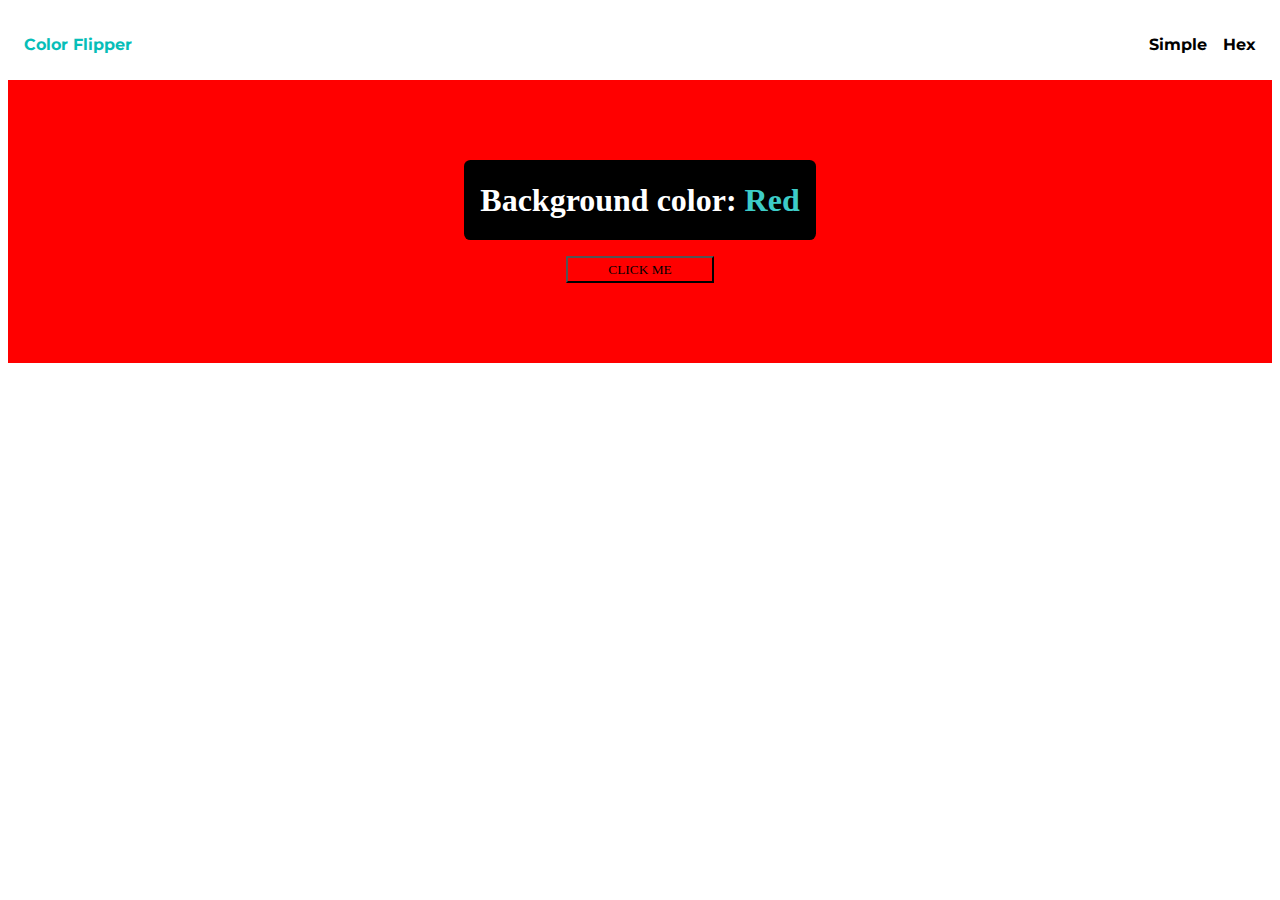
<file: color-flipper/index.html>
<!DOCTYPE html>
<html lang="es">
<head>
    <meta charset="UTF-8">
    <meta name="viewport" content="width=device-width, initial-scale=1.0">
    <title>Color flipper</title>
    <link href="https://fonts.googleapis.com/css2?family=Montserrat:ital,wght@0,100..900;1,100..900&family=Outfit:wght@100..900&family=Titillium+Web:ital,wght@0,200;0,300;0,400;0,600;0,700;0,900;1,200;1,300;1,400;1,600;1,700&family=Work+Sans:ital,wght@0,100..900;1,100..900&display=swap" rel="stylesheet">
    <link rel="stylesheet" href="./css/styles.css">
    <script src="./js/script.js" defer type="text/javascript"></script>
</head>
<body class="body">
    <header class="body__header">

        <h1 class="body__header__title">Color Flipper</h1>
        
        <nav class="body__header__nav">
           
            <a class="body__header__nav__simple" href="./index.html">Simple</a>
            <a class="body__header__nav__hex" href="./html/hex.html">Hex</a>

        </nav>
    

    </header>

    <main class="body__main">

        <section class="body__main__titulo">
            
            <h1 class="body__main__titulo__texto">Background color: </h1>
            <h1 class="body__main__titulo__color--simple">Red</h1>

        </section>
        <section class="body__main__boton">

            <button class="body__main__boton__abr__simple">CLICK ME</button>

        </section>

    </main>
</body>
</html>
</file>
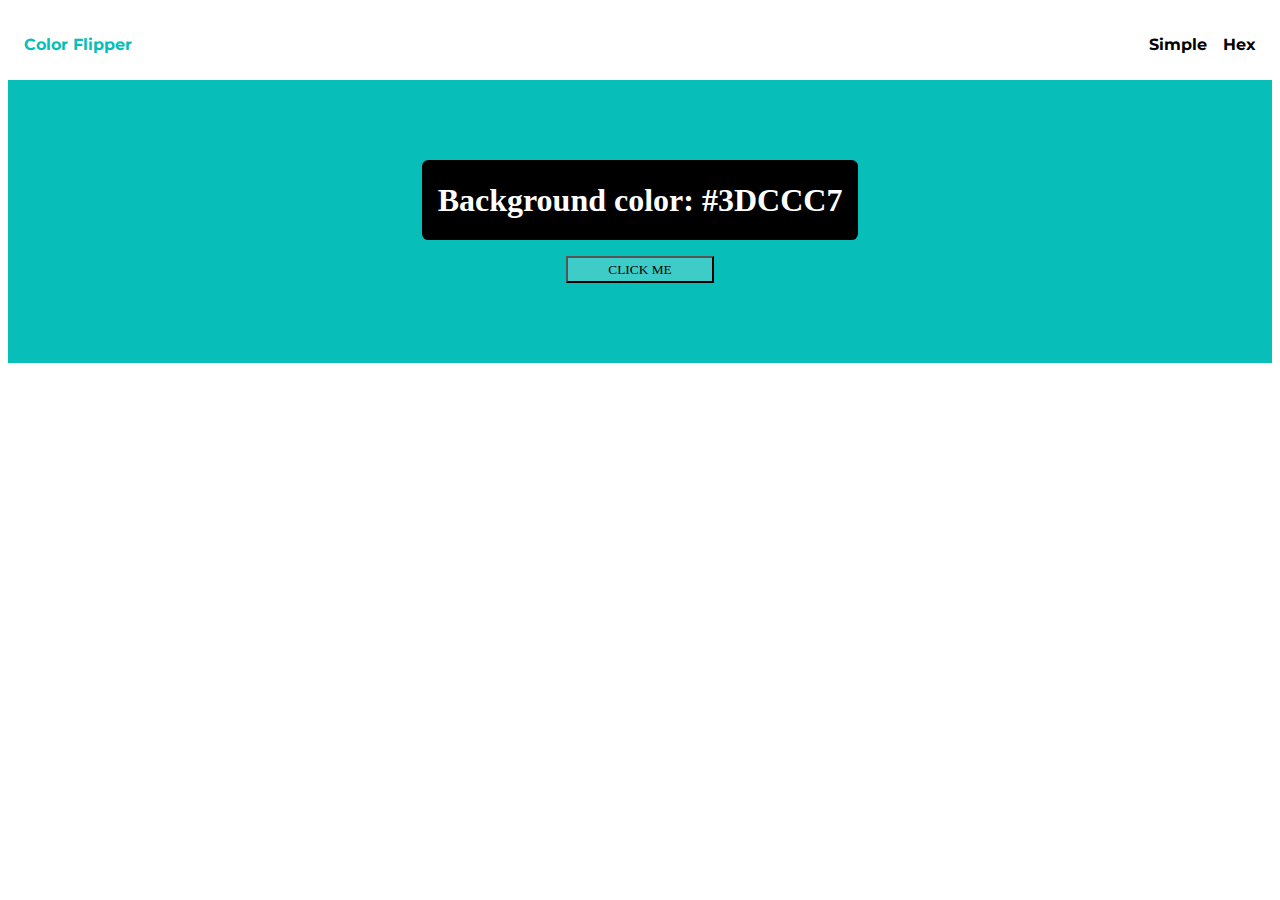
<file: color-flipper/html/hex.html>
<!DOCTYPE html>
<html lang="es">
<head>
    <meta charset="UTF-8">
    <meta name="viewport" content="width=device-width, initial-scale=1.0">
    <title>Color flipper</title>
    <link href="https://fonts.googleapis.com/css2?family=Montserrat:ital,wght@0,100..900;1,100..900&family=Outfit:wght@100..900&family=Titillium+Web:ital,wght@0,200;0,300;0,400;0,600;0,700;0,900;1,200;1,300;1,400;1,600;1,700&family=Work+Sans:ital,wght@0,100..900;1,100..900&display=swap" rel="stylesheet">
    <link rel="stylesheet" href="../css/styles.css">
    <script src="../js/script_hex.js" defer type="text/javascript"></script>
</head>
<body class="body">
    <header class="body__header">

        <h1 class="body__header__title">Color Flipper</h1>
        
        <nav class="body__header__nav">
           
            <a class="body__header__nav__simple" href="../index.html">Simple</a>
            <a class="body__header__nav__hex" href="./hex.html">Hex</a>

        </nav>
    

    </header>

    <main class="body__main__hex">

        <section class="body__main__titulo">
            
            <h1 class="body__main__titulo__texto">Background color: </h1>
            <h1 class="body__main__titulo__color">#3DCCC7</h1>

        </section>
        <section class="body__main__boton">

            <button class="body__main__boton__abr__hex">CLICK ME</button>

        </section>

    </main>
</body>
</html>
</file>
<file: color-flipper/css/styles.css>
.body__header {
    display: flex;
    justify-content: space-between;
    align-items: center;
    padding: 1rem;
    font-family: "Montserrat", serif;;
    background-color: white;
}

.body__header__title{
    color: #07BEB8;
    font-size: 1rem;
}

a{
    text-decoration: none;
    color: black;
}

.body__header__nav{
    display: flex;
    justify-content: space-between;
    align-items: center;
    gap: 1rem;
    color: black;
    text-decoration: none;
    font-weight: bold;
}

.body__main{
    display: flex;
    flex-direction: column;
    justify-content: center;
    align-items: center;
    font-family: "Montserrat", serif;;
    padding: 5rem;
    background-color: red;
}

.body__main__hex{
    background-color: #07BEB8;
    display: flex;
    flex-direction: column;
    justify-content: center;
    align-items: center;
    font-family: "Montserrat", serif;
    padding: 5rem;
}

.body__main__titulo{
    display: flex;
    background-color: black;
    padding-left: 1rem;
    padding-right: 1rem;
    border-radius: 0.4rem;
    font-family: antiquewhite;   
    color: white;
}

.body__main__titulo__texto{
    color: white;
    margin-right: 0.5rem;
}

.body__main__titulo__color--simple{
    color:#3DCCC7;
}

.body__main__boton{
    margin-top: 1rem;
    width: 100%;
    display: flex;
    justify-content: center;
}

.body__main__boton__abr__simple{
    padding-left: 2.5rem;
    padding-right: 2.5rem;
    padding-top: 0.2rem;
    padding-bottom: 0.2rem;
    background-color: red;
    font-family: antiquewhite;
}

.body__main__boton__abr__hex{
    padding-left: 2.5rem;
    padding-right: 2.5rem;
    padding-top: 0.2rem;
    padding-bottom: 0.2rem;
    background-color: #3DCCC7;
    font-family: antiquewhite;
}
</file>
